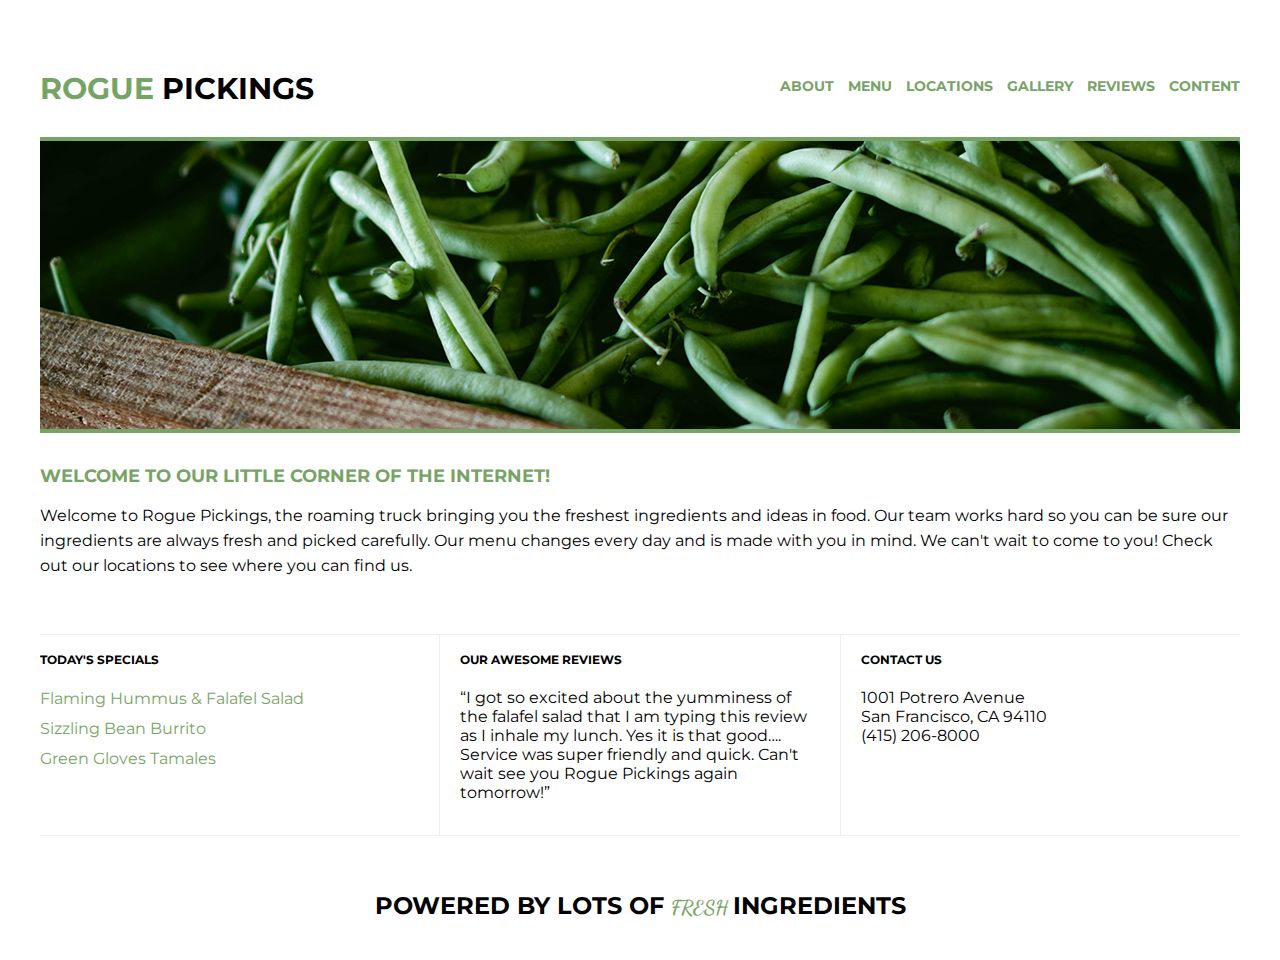
<file: rogue-pickings/index.html>
<!doctype html>
<html lang="en">
    <head>
        <title>Rogue Pickings | Get Fresh</title>
        <link rel="stylesheet" href="css/normalize.css">
        <link rel="stylesheet" href="css/main.css">
        <link href="https://fonts.googleapis.com/css?family=Dancing+Script:700" rel="stylesheet" type="text/css">
        <link href="https://fonts.googleapis.com/css?family=Montserrat:400,700" rel="stylesheet" type="text/css">
    </head>
    <body>
      <header>
        <div class="full-width">
          <div class="half-width">
            <h1> <span style="color:#77a466;">Rogue </span>Pickings</h1>
          </div>
          <div class="half-width">
            <nav>
              <ul>
                <li>About</li>
                <li>Menu</li>
                <li>Locations</li>
                <li>Gallery</li>
                <li>Reviews</li>
                <li>Content</li>
              </ul>
            </nav>
          </div>
          <div class="full-width">
            <img src="img/green-beans.png" alt="Green Beans"/>
          </div>
        </div>
      </header>
      <main>
        <section id="welcome">
          <div class="full-width">
            <h2>Welcome to Our Little Corner of the Internet&#33;</h2>
              <p>Welcome to Rogue Pickings, the roaming truck bringing you the freshest ingredients and ideas in food. Our team works hard so you can be sure our ingredients are always fresh and picked carefully. Our menu changes every day and is made with you in mind. We can&#39;t wait to come to you&#33; Check out our locations to see where you can find us. </p>
          </div>
        </section>
        <section id="connect">
          <div class="full-width">
            <div class="third-width">
              <div id="today">
              <h3>Today&#39;s Specials</h3>
              <ul>
                <li>Flaming Hummus &amp; Falafel Salad</li>
                <li>Sizzling Bean Burrito</li>
                <li>Green Gloves Tamales</li>
              </ul>
            </div>
            </div>
            <div class="third-width">
              <div id="reviews">
                <h3>Our Awesome Reviews</h3>
                <p>&ldquo;I got so excited about the yumminess of the falafel salad that I am typing this review as I inhale my lunch. Yes it is that good&hellip;. Service was super friendly and quick. Can&#39;t wait see you Rogue Pickings again tomorrow&#33;&rdquo;</p>
              </div>
            </div>
            <div class="third-width">
              <div id="contact">
                <h3>Contact Us</h3>
                <p>1001 Potrero Avenue<br>
                San Francisco, CA 94110<br>
                &#40;415&#41; 206&#8208;8000
                </p>
              </div>
            </div>
          </div>
        </section>
        <footer id="fresh">
          <div class="full-width">
            <h2>Powered by Lots of <span style="color:#77a466;font-family: 'Dancing Script',cursive; font-size:20px; font-weight: bold;">fresh  </span>Ingredients</h2>
          </div>
        </footer>
      </main>
    </body>
</html>
</file>
<file: rogue-pickings/css/main.css>
/***** BASE STYLES *****/

body {
  color: #000000;
  font-family: 'Montserrat', sans-serif;
}

/***** GRID *****/

.full-width {
  margin: 0 auto;
  overflow: auto;
  width: 1200px;
}

.half-width {
  float: left;
  width: 600px;
}

.third-width {
  float: left;
  width: 400px;
}

/***** HEADER *****/

header {
  height: 400px;
}

/* fallback for browsers that don't support multiple background image values */
.no-multiplebgs header {
  background-image: url("../img/hero.png");
}

header h1 {
  color:#000000;
  font-family: 'Montserrat', sans-serif;
  font-size: 30px;
  font-weight: bold;
  padding: 50px 0 10px 0;
  text-transform: uppercase;
}

nav {
  float:right;
  padding: 60px 0px 10px 0;
}

nav ul li {
  display:inline-block;
  color: #77a466;
  font-size: 14px;
  font-weight: bold;
  padding-left: 10px;
  text-decoration: none;
  text-transform: uppercase;
}

header img {
  border-top: 4px solid;
  border-bottom: 4px solid;
  border-color: #77a466;
}


/***** WELCOME *****/

#welcome .full-width {
  padding: 50px 0 20px 0;
}

#welcome h2 {
  color:#77a466;
  font-family: 'Montserrat', sans-serif;
  font-size: 18px;
  font-weight: bold;
  text-transform: uppercase;
}

#welcome p {
  color: #000000;
  font-family: 'Montserrat', sans-serif;
  font-size: 16px;
  line-height: 25px;
}

/***** CONNECT *****/

#connect {
  clear: both;
  font-family: 'Montserrat', sans-serif;
}

#connect .full-width {
  padding: 20px 0;
}

#connect .third-width {
  margin: 0;
  width: 400px;
  height: 200px;
}

#connect h3 {
  color: #000000;
  font-size: 12px;
  line-height: 25px;
  text-transform: uppercase;
}

#connect ul {
  list-style-type: none;
  margin: 0;
  padding: 0;
}

#connect ul li {
  color: #77a466;
  font-size: 16px;
  line-height: 30px;
}

#connect #today {
  margin: 0;
  border-top: 1px solid;
  border-bottom: 1px solid;
  border-right: 1px solid;
  border-color: #eeeeee;
  height: 200px;
}

#connect #reviews{
  margin: 0;
  border-top: 1px solid;
  border-bottom: 1px solid;
  border-color: #eeeeee;
  padding-left: 20px;
  padding-right: 20px;
  height: 200px;
}

#connect #contact {
  margin: 0;
  border-top: 1px solid;
  border-bottom: 1px solid;
  padding-left: 20px;
  border-left: 1px solid;
  border-color: #eeeeee;
  height: 200px;
}

/***** FRESH *****/

#fresh .full-width {
  font-family: 'Montserrat', sans-serif;
  padding: 20px 0;
  font-size: 16px;
  font-weight: bold;
  line-height: 23px;
  text-align: center;
  text-transform: uppercase;
}
</file>
